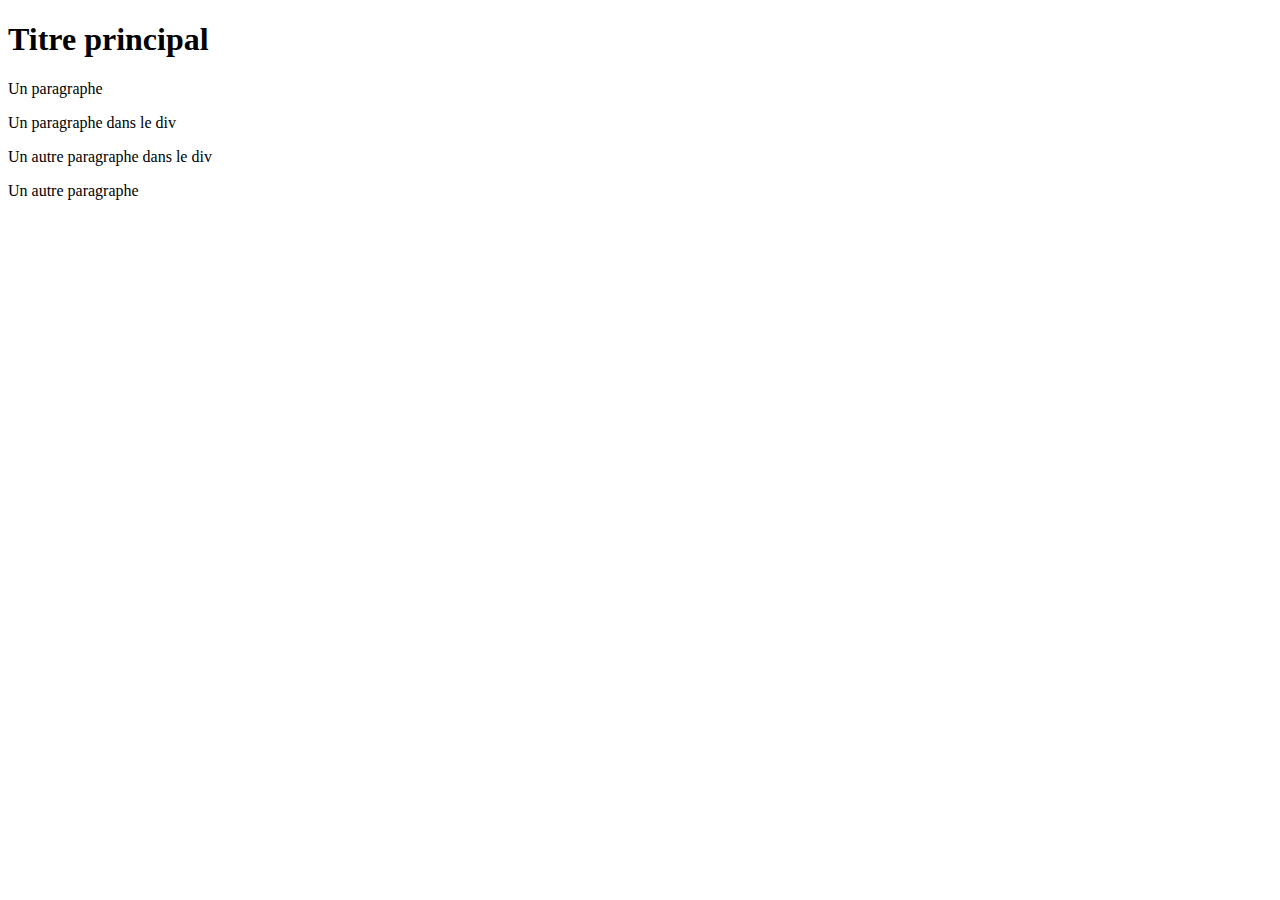
<file: examples/js-get-elements.html>
<!doctype html>
<html>
    <head>
        <title>Test sélection getElement(s)</title>
        <meta charset="utf-8" />
    </head>
    <body>
        <h1 class="bleu">Titre principal</h1>
        <p id="p1">Un paragraphe</p>
        <div>
            <p>Un paragraphe dans le div</p>
            <p class="bleu">Un autre paragraphe dans le div</p>
        </div>
        <p>
            Un autre paragraphe
        </p>
        <script type="text/javascript">
            let elH1 = document.getElementsByTagName('h1')[0];
            console.log(elH1);
            let elBlues = document.getElementsByClassName('bleu');
            console.log(elBlues);
            let elP1 = document.getElementById('p1');
            console.log(elP1);
        </script>
    </body>
</html>
</file>
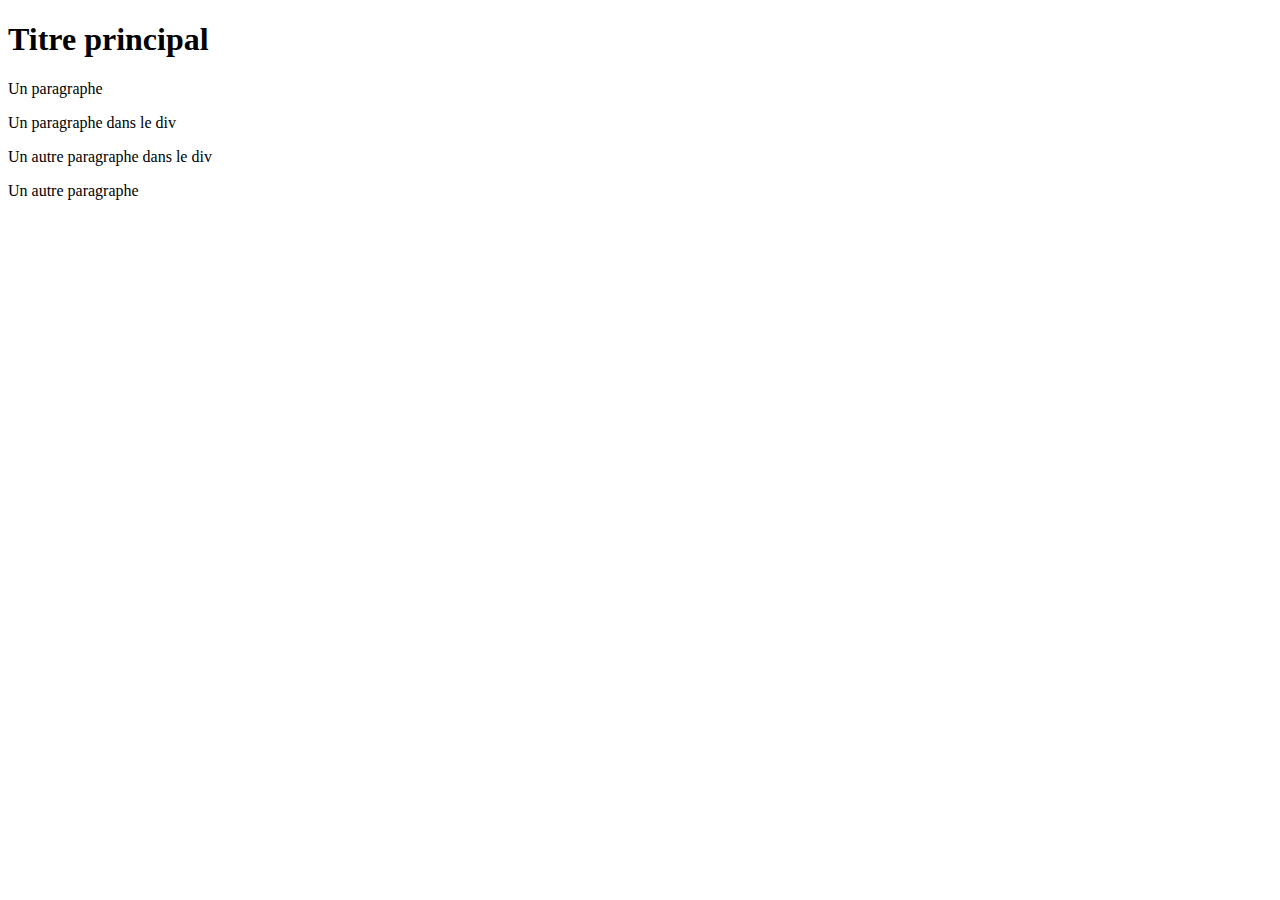
<file: examples/js-query-selector.html>
<!doctype html>
<html>
    <head>
        <title>Test querySelector</title>
        <meta charset="utf-8" />
    </head>
    <body>
        <h1 class="bleu">Titre principal</h1>
        <p id="p1">Un paragraphe</p>
        <div>
            <p>Un paragraphe dans le div</p>
            <p class="bleu">Un autre paragraphe dans le div</p>
        </div>
        <p>
            Un autre paragraphe
        </p>
        <script type="text/javascript">
            let blues = document.querySelector('.bleu');
            console.log(blues); // un seul !
            let notBluesPara = document.querySelectorAll('p:not(.bleu)');
            console.log(notBluesPara); // tous les paragraphes non-bleus ! Comme en CSS.
        </script>
    </body>
</html>
</file>
